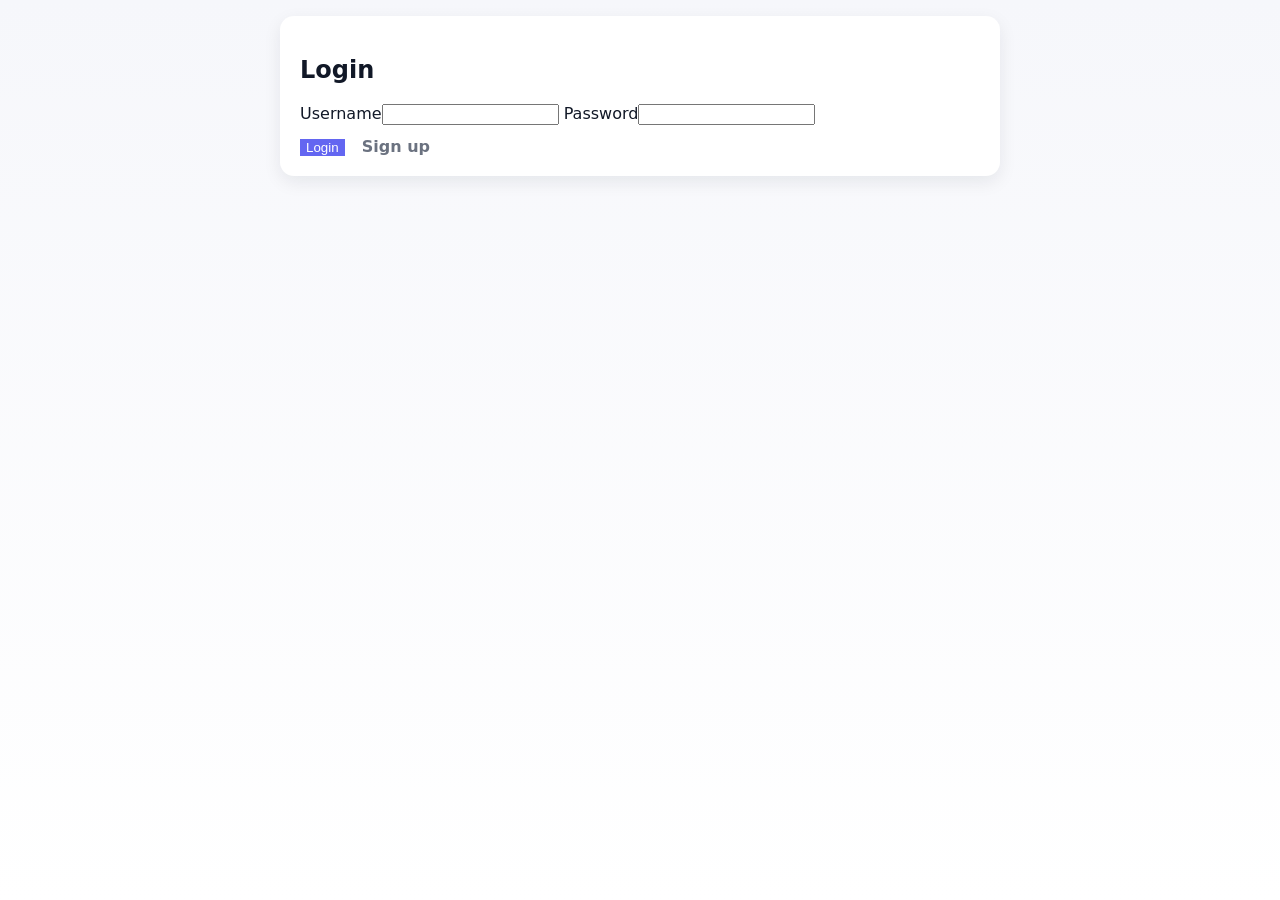
<file: login.html>
<!doctype html>
<html lang="en">
<head>
<meta charset="utf-8">
<meta name="viewport" content="width=device-width,initial-scale=1">
<title>Login — Would You Rather</title>
<link rel="stylesheet" href="/style.css">
</head>
<body>
<main class="container">
  <section class="card">
    <h2>Login</h2>
    <form id="loginForm">
      <label>Username<input name="username" required></label>
      <label>Password<input name="password" type="password" required></label>
      <div style="margin-top:12px">
        <button class="btn" type="submit">Login</button>
        <a href="/signup.html" class="link" style="margin-left:12px">Sign up</a>
      </div>
    </form>
  </section>
</main>
<script>
document.getElementById('loginForm').addEventListener('submit', async (e)=>{
  e.preventDefault();
  const f = e.target;
  const data = { username: f.username.value, password: f.password.value };
  const res = await fetch('/api/login', { method:'POST', headers:{'Content-Type':'application/json'}, body: JSON.stringify(data) });
  const json = await res.json();
  if (json.success) location.href = '/';
  else alert(json.error || 'Login failed');
});
</script>
</body>
</html>
</file>
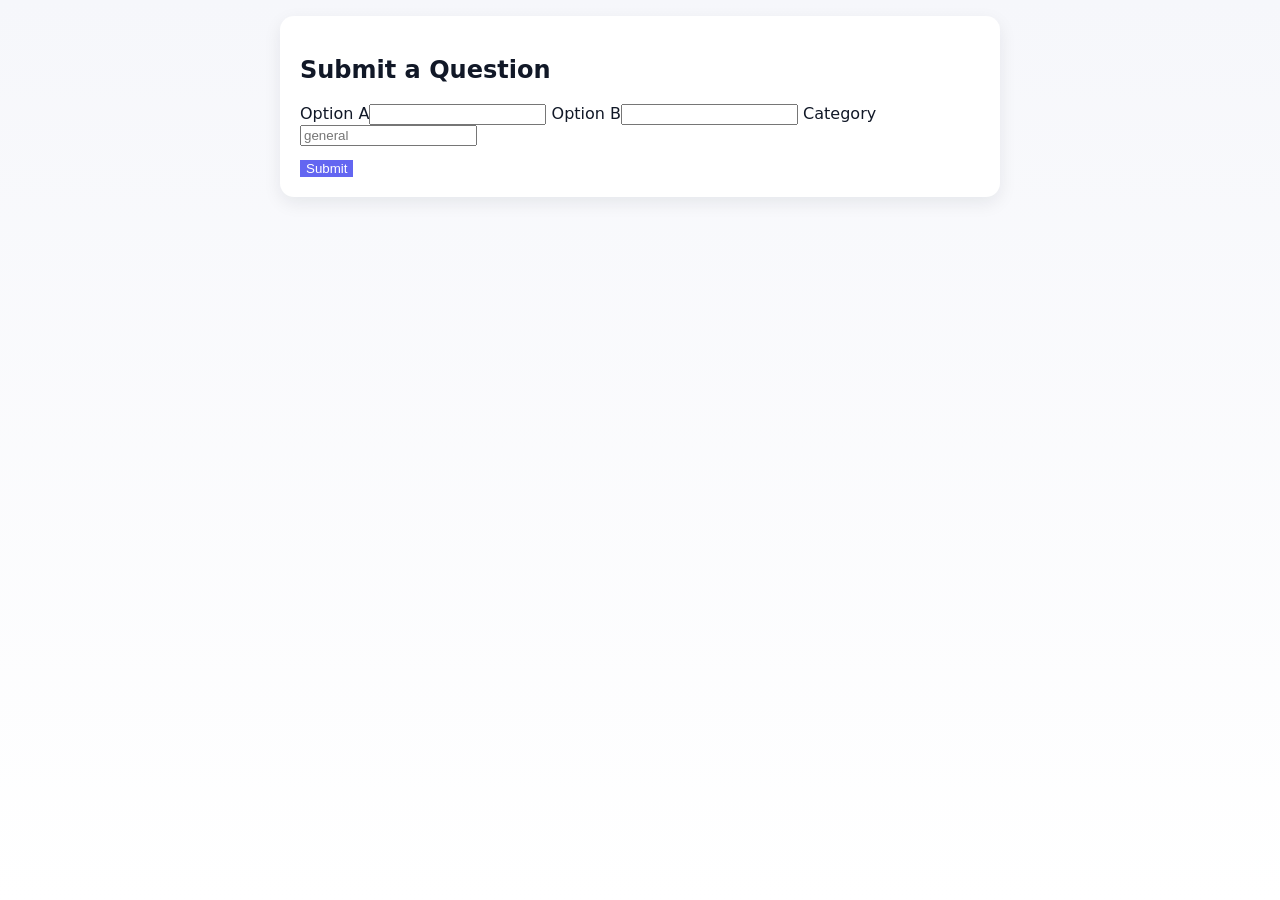
<file: submit.html>
<!doctype html>
<html lang="en">
<head>
<meta charset="utf-8">
<meta name="viewport" content="width=device-width,initial-scale=1">
<title>Submit a Question — Would You Rather</title>
<link rel="stylesheet" href="/style.css">
</head>
<body>
<main class="container">
  <section class="card">
    <h2>Submit a Question</h2>
    <form id="submitForm">
      <label>Option A<input name="option_a" required></label>
      <label>Option B<input name="option_b" required></label>
      <label>Category<input name="category" placeholder="general"></label>
      <div style="margin-top:12px">
        <button class="btn" type="submit">Submit</button>
      </div>
    </form>
  </section>
</main>
<script>
document.getElementById('submitForm').addEventListener('submit', async (e)=>{
  e.preventDefault();
  const f = e.target;
  const data = { option_a: f.option_a.value, option_b: f.option_b.value, category: f.category.value || 'general' };
  const res = await fetch('/api/submit', { method:'POST', headers:{'Content-Type':'application/json'}, body: JSON.stringify(data) });
  const json = await res.json();
  if (json.success) {
    alert('Submitted! Thank you.');
    location.href = '/';
  } else alert(json.error || 'Submit failed');
});
</script>
</body>
</html>
</file>
<file: style.css>
:root{
  --bg:#f6f7fb;
  --card:#ffffff;
  --text:#111827;
  --muted:#6b7280;
  --accent:#6366f1;
  --radius:14px;
  --shadow: 0 6px 18px rgba(16,24,40,0.08);
  --transition:300ms cubic-bezier(.2,.9,.3,1);
}

[data-theme="dark"]{
  --bg:#0b1020;
  --card:#0f1724;
  --text:#e6eef8;
  --muted:#9aa6bf;
  --accent:#7c3aed;
  --shadow: 0 6px 18px rgba(2,6,23,0.6);
}

*{box-sizing:border-box}
html,body{height:100%}
body{
  margin:0;
  font-family:Inter,system-ui,Segoe UI,Roboto,"Helvetica Neue",Arial;
  background:linear-gradient(180deg,var(--bg),#fff);
  color:var(--text);
  -webkit-font-smoothing:antialiased;
  transition:background var(--transition), color var(--transition);
  padding:16px;
}

.topbar{
  display:flex;
  justify-content:space-between;
  align-items:center;
  gap:12px;
  margin-bottom:16px;
}
.topbar h1{font-size:1.1rem;margin:0}
.topbar .controls{display:flex;gap:8px;align-items:center}

.container{max-width:720px;margin:0 auto}

.card{
  background:var(--card);
  border-radius:var(--radius);
  box-shadow:var(--shadow);
  padding:20px;
  transition:transform var(--transition), box-shadow var(--transition), background var(--transition);
  overflow:hidden;
}
.fade-in{animation:fadeIn 400ms ease both}
@keyframes fadeIn{from{opacity:0;transform:translateY(8px)}to{opacity:1;transform:none}}

.category{font-size:0.8rem;color:var(--muted);margin-bottom:8px}
.question{font-size:1.25rem;margin:0 0 16px 0}

.options{display:flex;flex-direction:column;gap:12px}
.option{
  padding:14px 16px;
  border-radius:12px;
  border:1px solid rgba(0,0,0,0.06);
  background:linear-gradient(180deg,rgba(255,255,255,0.6),transparent);
  cursor:pointer;
  font-weight:600;
  transition:transform 160ms ease, box-shadow 160ms ease;
}
.option:hover{transform:translateY(-4px);box-shadow:0 8px 20px rgba(0,0,0,0.08)}
.option:active{transform:translateY(0) scale(.995)}

.btn{background:var(--accent);color:white;border:none}
.btn.small{padding:8px 12px;border-radius:10px}

.meta{display:flex;justify-content:space-between;align-items:center;margin-top:12px}
.link-btn{background:none;border:none;color:var(--accent);cursor:pointer;font-weight:600}

.percent-bar{display:flex;margin-top:12px;height:36px;border-radius:10px;overflow:hidden;background:rgba(0,0,0,0.04)}
.percent{display:flex;align-items:center;justify-content:center;font-weight:700;color:white;min-width:40px}
.percent.a{background:linear-gradient(90deg,var(--accent),#4f46e5)}
.percent.b{background:linear-gradient(90deg,#ef4444,#f97316)}

.controls-bottom{display:flex;gap:8px;justify-content:center;margin-top:16px}

.link{color:var(--muted);text-decoration:none;font-weight:600}

@media(min-width:700px){
  .options{flex-direction:row}
  .option{flex:1}
}

/* Smooth transitions for theme */
*{transition:background-color var(--transition), color var(--transition), border-color var(--transition), box-shadow var(--transition)}
</file>
